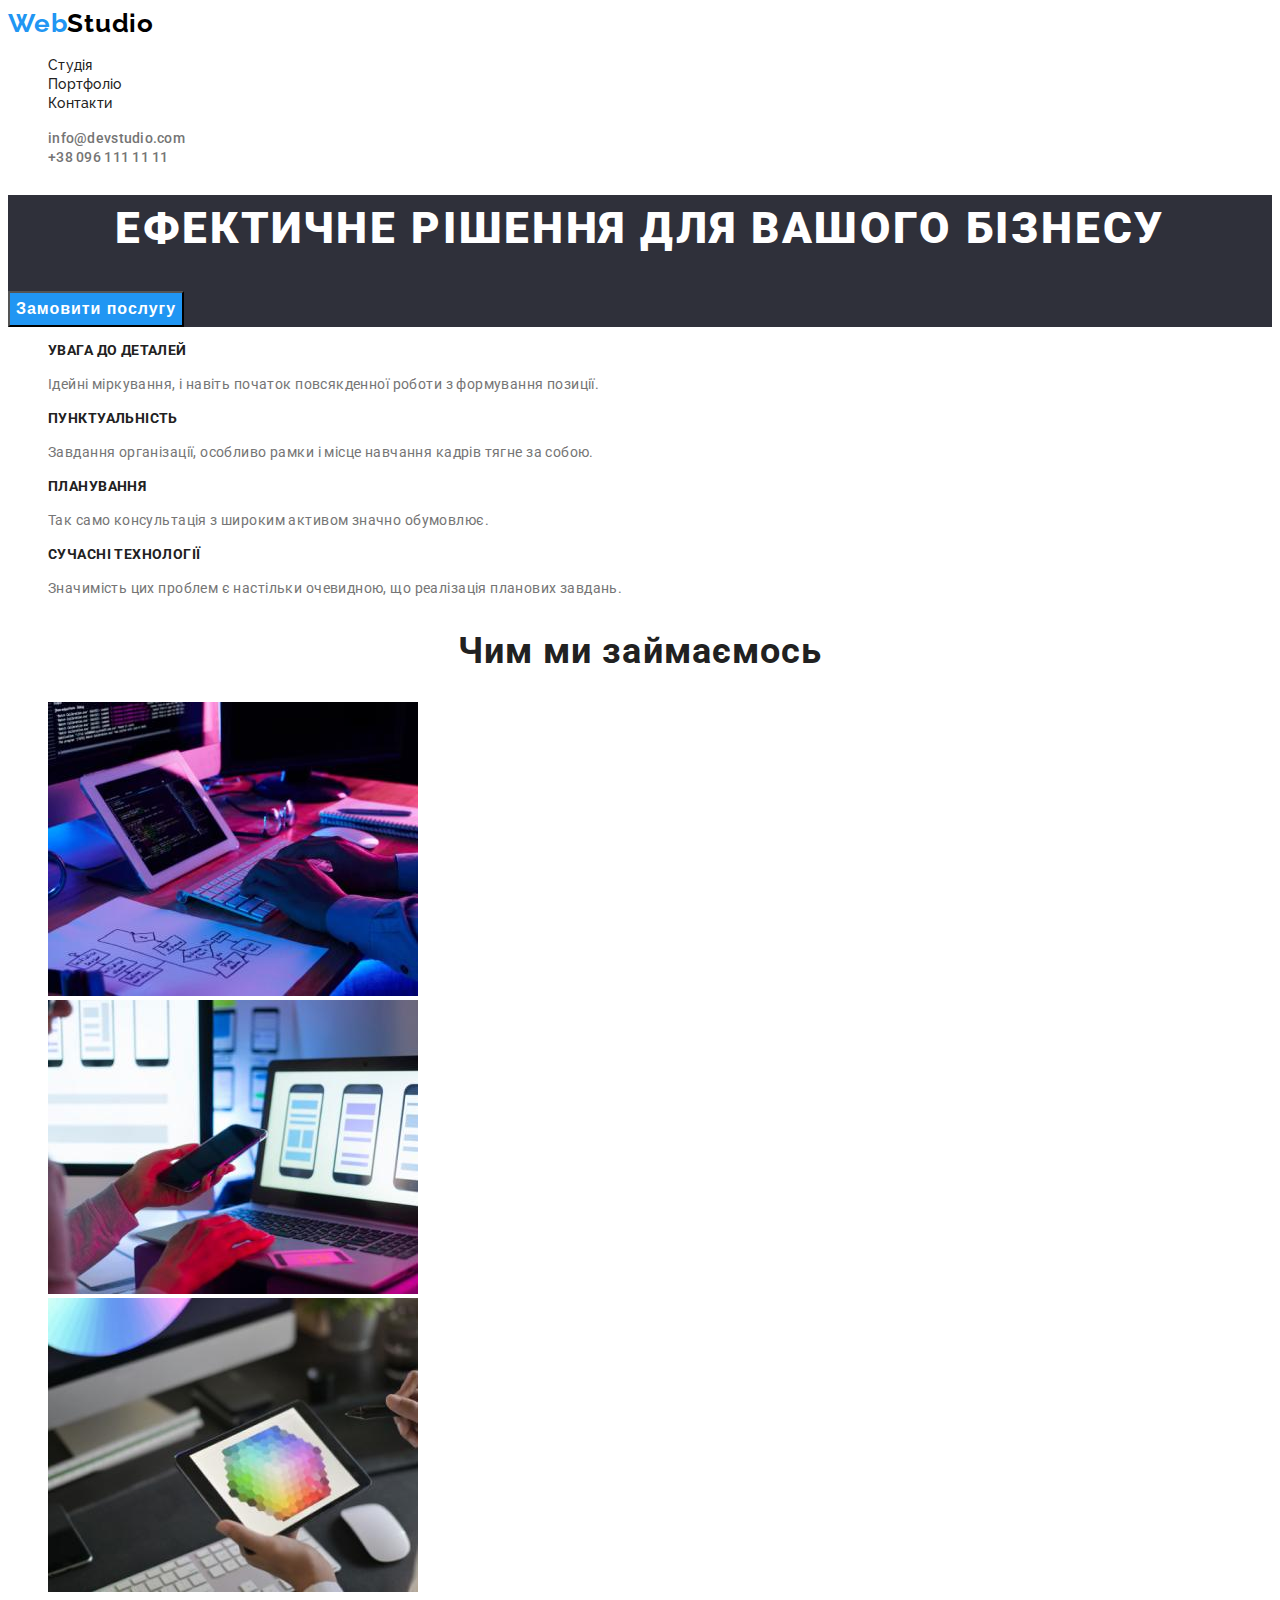
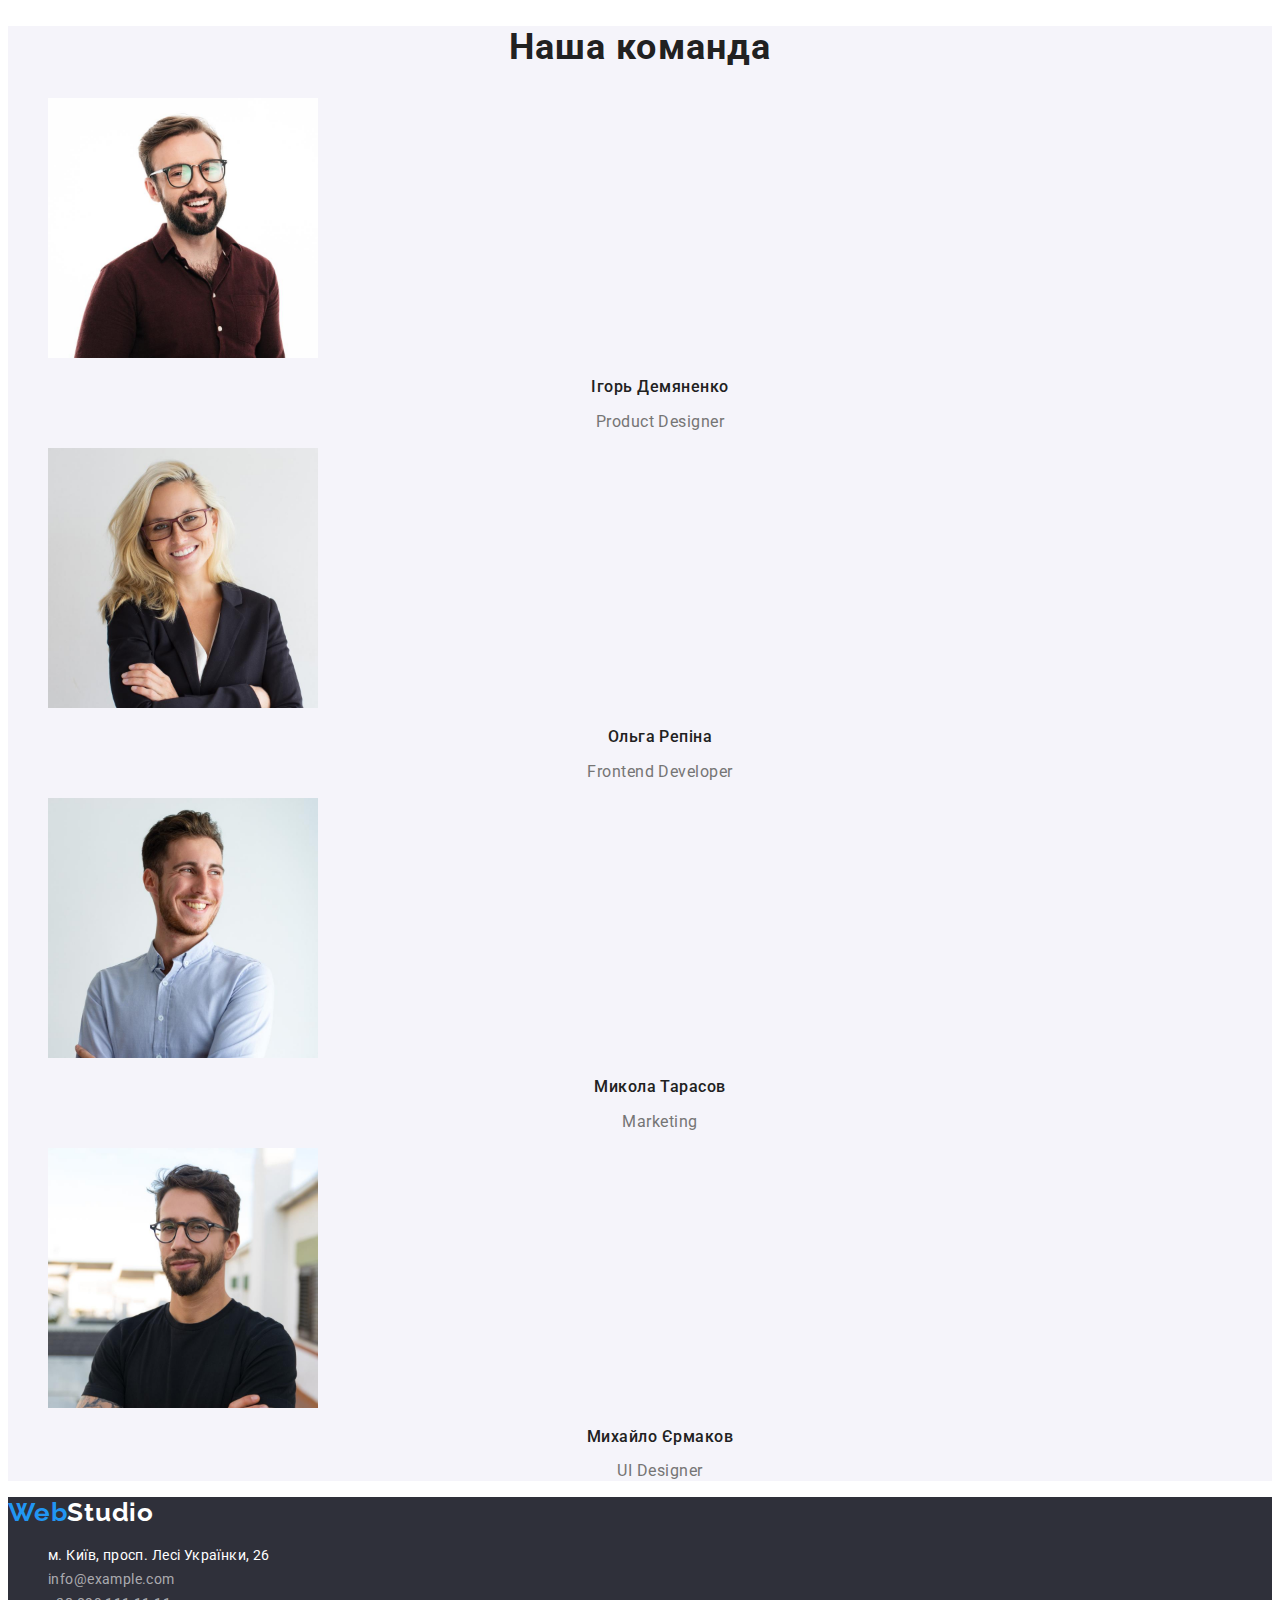
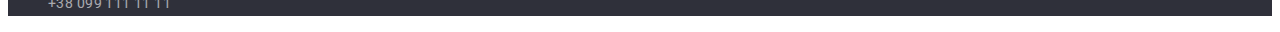
<file: index.html>
<!DOCTYPE html>
<html lang="uk">
  <head>
    <meta charset="UTF-8" />
    <meta http-equiv="X-UA-Compatible" content="IE=edge" />
    <meta name="viewport" content="width=device-width, initial-scale=1.0" />
    <title>webstudio</title>
    <link rel="preconnect" href="https://fonts.googleapis.com" />
    <link rel="preconnect" href="https://fonts.gstatic.com" crossorigin />
    <link
      href="https://fonts.googleapis.com/css2?family=Raleway:wght@700&family=Roboto:wght@400;500;700;900&display=swap"
      rel="stylesheet"
    />
    <link rel="stylesheet" href="./css/styles.css" />
  </head>

  <body>
    <header class="header light-section">
      <nav class="header-nav">
        <a class="link logo" href="./index.html"><span class="current">Web</span>Studio</a>
        <ul class="menu list">
          <li class="menu-item">
            <a class="menu-link link" href="./index.html">Студія</a>
          </li>
          <li class="menu-item">
            <a class="menu-link link" href="./portfolio.html">Портфоліо</a>
          </li>
          <li class="menu-item">
            <a class="menu-link link" href="#contact">Контакти</a>
          </li>
        </ul>
      </nav>
      <ul class="menu list">
        <li class="menu-item">
          <a class="header-contact link" href="mailto:info@devstudio.com">info@devstudio.com</a>
        </li>
        <li class="menu-item">
          <a class="header-contact link" href="tel:+380961111111">+38 096 111 11 11</a>
        </li>
      </ul>
    </header>

    <main>
      <section class="dark-section">
        <div>
          <h1 class="main-title">Ефектичне рішення для Вашого бізнесу</h1>
          <button class="modal-btn">Замовити послугу</button>
        </div>
      </section>
      <section class="light-section">
        <h2 hidden class="section-headers">Наші переваги</h2>
        <ul class="list">
          <li>
            <h3 class="suptitle">Увага до деталей</h3>
            <p class="description">
              Ідейні міркування, і навіть початок повсякденної роботи з формування позиції.
            </p>
          </li>

          <li>
            <h3 class="suptitle">Пунктуальність</h3>
            <p class="description">
              Завдання організації, особливо рамки і місце навчання кадрів тягне за собою.
            </p>
          </li>
          <li>
            <h3 class="suptitle">Планування</h3>
            <p class="description">Так само консультація з широким активом значно обумовлює.</p>
          </li>
          <li>
            <h3 class="suptitle">Сучасні технології</h3>
            <p class="description">
              Значимість цих проблем є настільки очевидною, що реалізація планових завдань.
            </p>
          </li>
        </ul>
      </section>
      <section class="light-section">
        <h2 class="section-headers">Чим ми займаємось</h2>
        <ul class="list">
          <li>
            <img 
              src="./images/img.jpg"
              alt="верстка, дизайн, зовнішнє оформлення"
              width="370"
              height="294"
            />
          </li>
          <li>
            <img
              src="./images/img1.jpg"
              alt="Розробка мобільного додатка"
              width="370"
              height="294"
            />
          </li>
          <li>
            <img src="./images/img2.jpg" alt="Робота за ПК" width="370" height="294" />
          </li>
        </ul>
      </section>

      <section class="work-section">
        <h2 class="section-headers">Наша команда</h2>
        <ul class="list">
          <li>
            <img
              src="./images/img(51).jpg"
              alt="хлопець в окулярах сміється"
              width="270"
              height="260"
            />
            <h3 class="name-title">Ігорь Демяненко</h3>
            <p class="work-title" lang="en">Product Designer</p>
          </li>
          <li>
            <img
              src="./images/img(21).jpg"
              alt="блондинка в окулярах сміється"
              width="270"
              height="260"
            />
            <h3 class="name-title">Ольга Репіна</h3>
            <p class="work-title" lang="en">Frontend Developer</p>
          </li>
          <li>
            <img
              src="./images/img(31).jpg"
              alt="хлопець з борідкою в голубій сорочці смієтья"
              width="270"
              height="260"
            />
            <h3 class="name-title">Микола Тарасов</h3>
            <p class="work-title" lang="en">Marketing</p>
          </li>
          <li>
            <img
              src="./images/img(41).jpg"
              alt="чорнявий хлопець в чорній футболці"
              width="270"
              height="260"
            />
            <h3 class="name-title">Михайло Єрмаков</h3>
            <p class="work-title" lang="en">UI Designer</p>
          </li>
        </ul>
      </section>
    </main>
    <footer class="dark-section">
      <a class="link logo" href="./index.html"
        ><span class="current">Web</span><span class="curent-footer">Studio</span></a
      >
      <address id="contact">
        <ul class="list">
          <li>
            <a
              class="link footer-nav"
              href="https://goo.gl/maps/eYCiDiZLpPiraqXy8"
              target="_blank"
              rel="noopener noreferrer"
            >
              м. Київ, просп. Лесі Українки, 26
            </a>
          </li>
          <li>
            <a class="link footer-nav footer-tel-mail" href="mailto:info@example.com"
              >info@example.com</a
            >
          </li>
          <li>
            <a class="link footer-nav footer-tel-mail" href="tel:+380991111111"
              >+38 099 111 11 11</a
            >
          </li>
        </ul>
      </address>
    </footer>
  </body>
</html>
</file>
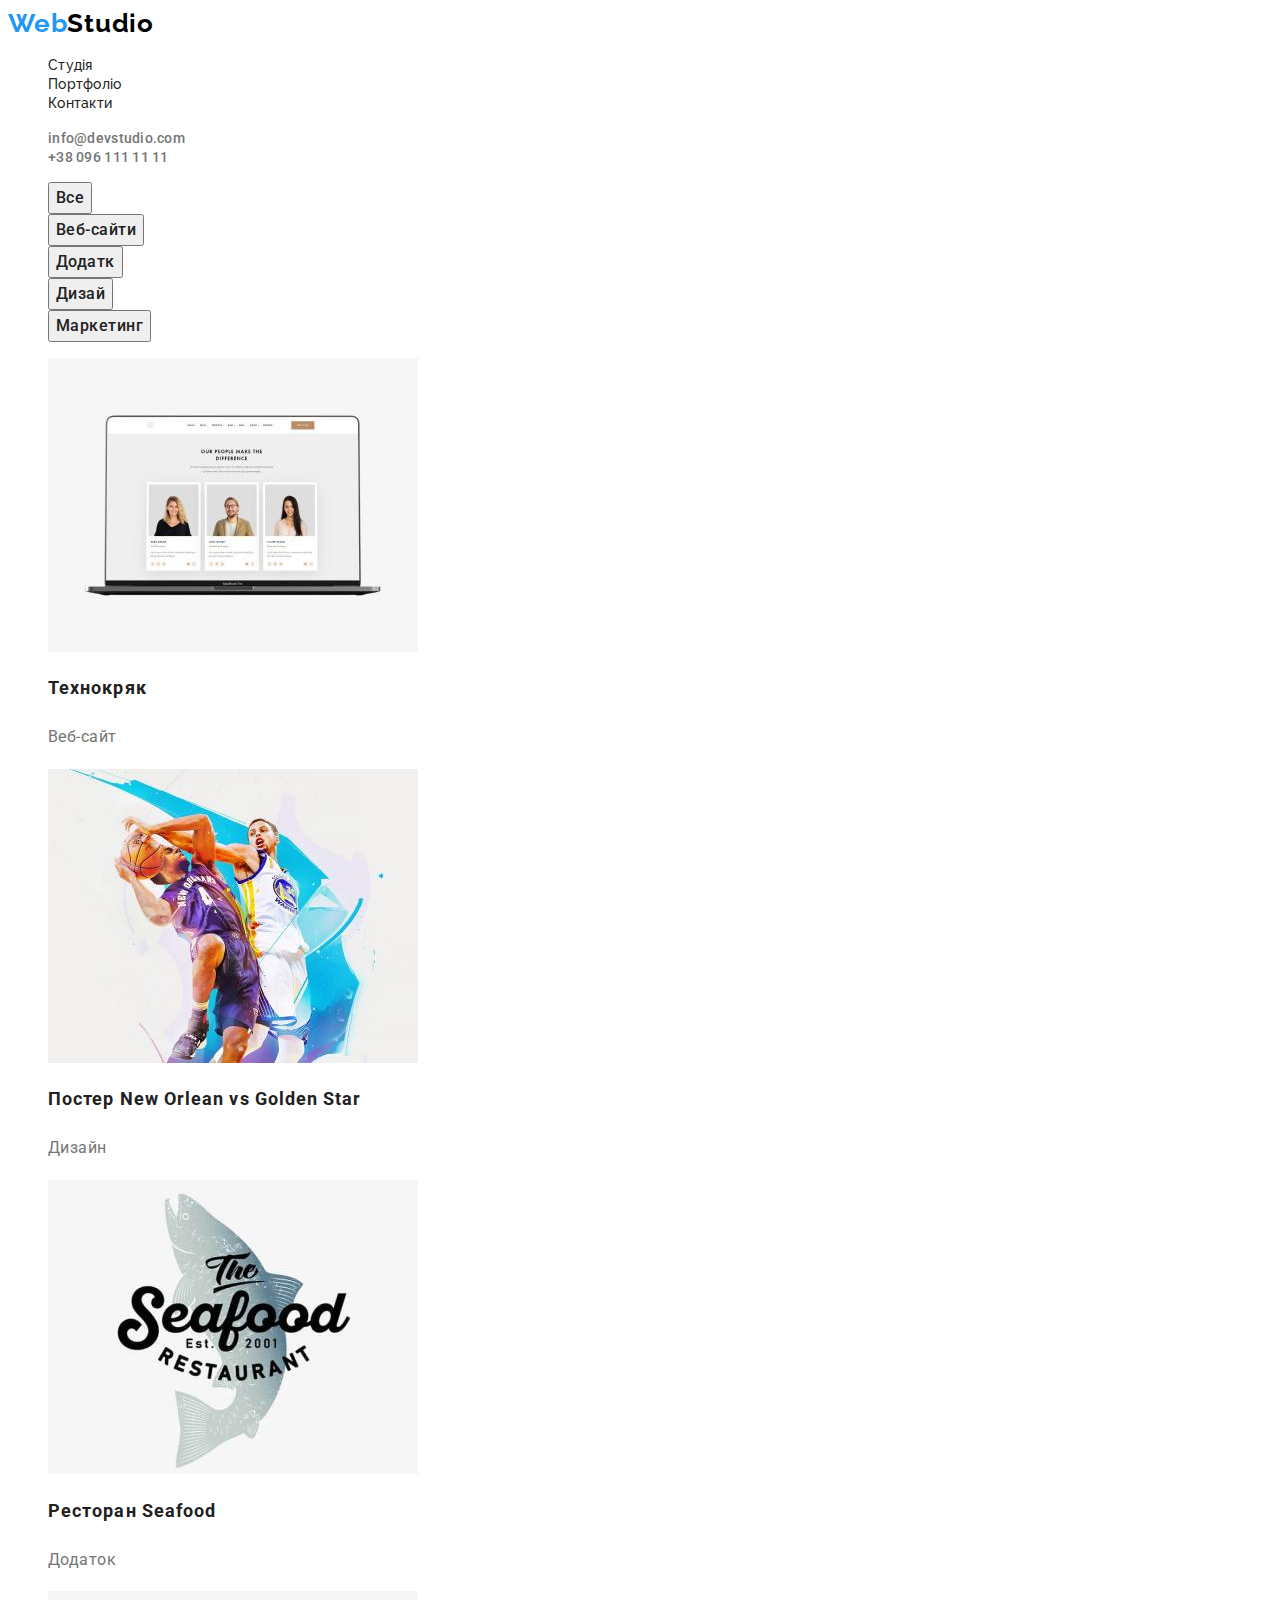
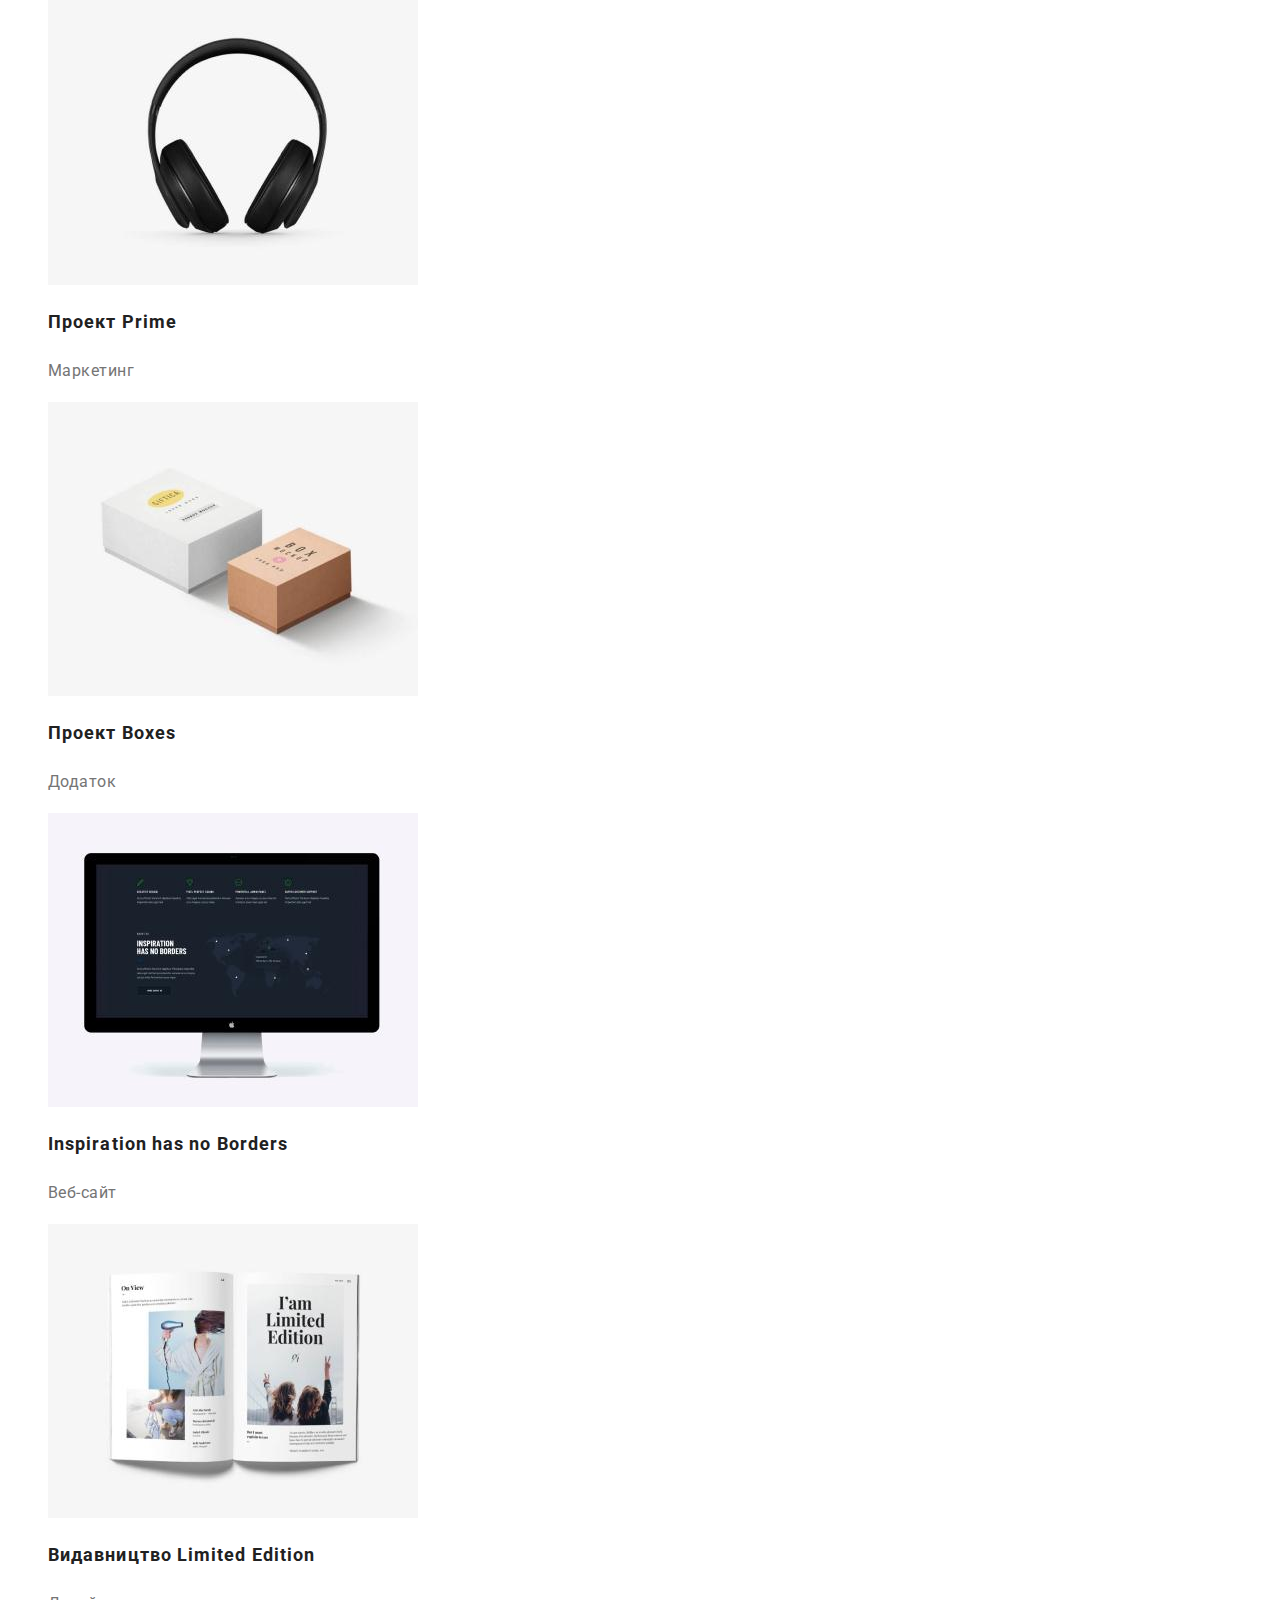
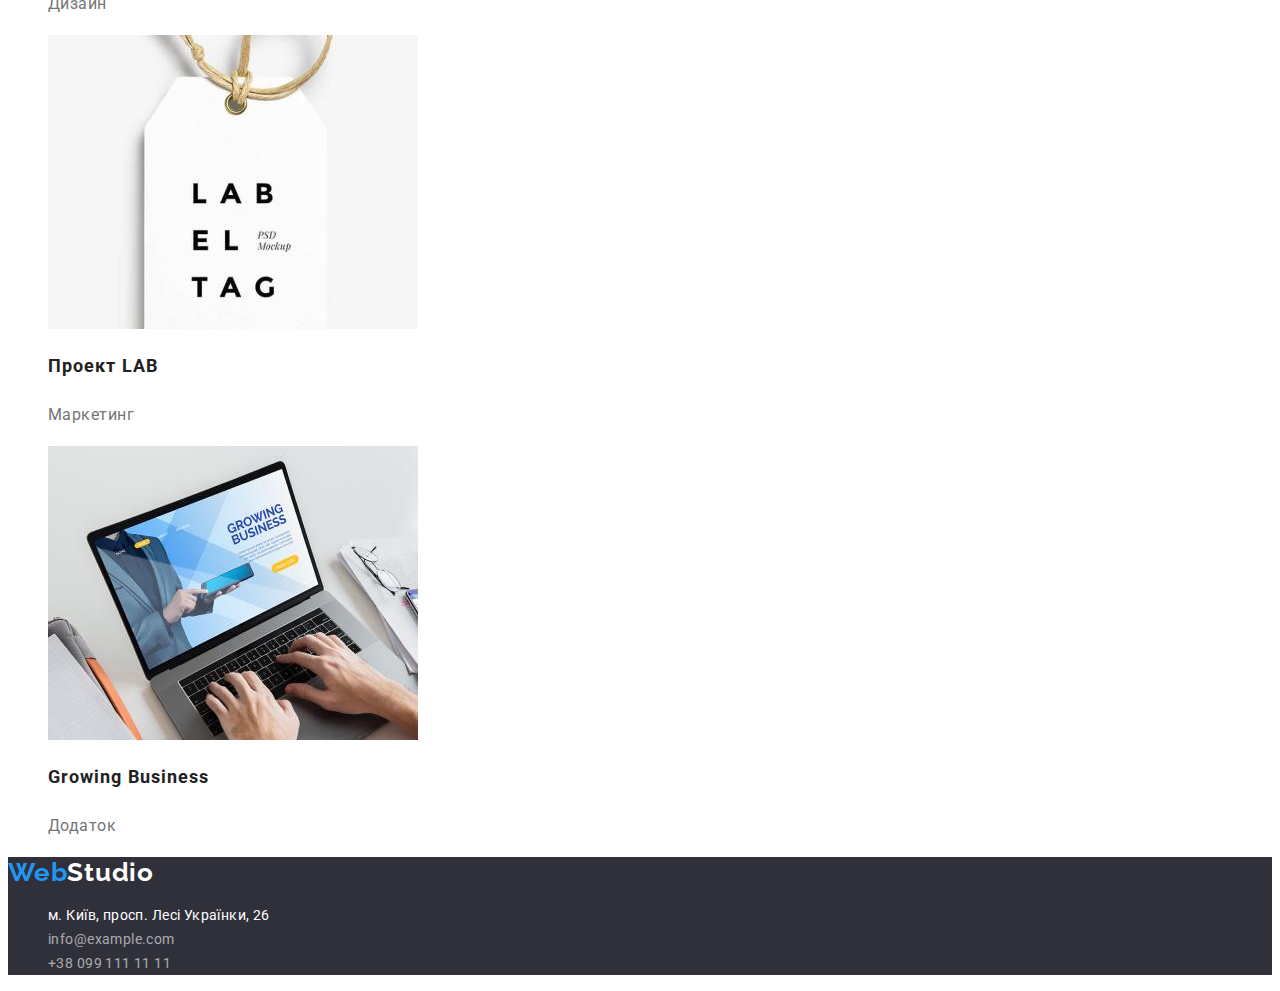
<file: portfolio.html>
<!DOCTYPE html>
<html lang="uk">
  <head>
    <meta charset="UTF-8" />
    <meta http-equiv="X-UA-Compatible" content="IE=edge" />
    <meta name="viewport" content="width=device-width, initial-scale=1.0" />
    <title>Portfolio</title>
    <link rel="preconnect" href="https://fonts.googleapis.com" />
    <link rel="preconnect" href="https://fonts.gstatic.com" crossorigin />
    <link
      href="https://fonts.googleapis.com/css2?family=Raleway:wght@700&family=Roboto:wght@400;500;700;900&display=swap"
      rel="stylesheet"
    />
    <link rel="stylesheet" href="./css/styles.css"/>
  </head>
  <body>
    <header class="header light-section">
      <nav class="header-nav">
        <a class="link logo" href="./index.html"><span class="current">Web</span>Studio</a>
        <ul class="menu list">
          <li class="menu-item">
            <a class="menu-link link" href="./index.html">Студія</a>
          </li>
          <li class="menu-item">
            <a class="menu-link link" href="./portfolio.html">Портфоліо</a>
          </li>
          <li class="menu-item">
            <a class="menu-link link" href="#contact">Контакти</a>
          </li>
        </ul>
      </nav>
      <ul class="menu list">
        <li class="menu-item">
          <a class="header-contact link" href="mailto:info@devstudio.com">info@devstudio.com</a>
        </li>
        <li class="menu-item">
          <a class="header-contact link" href="tel:+380961111111">+38 096 111 11 11</a>
        </li>
      </ul>
    </header>
    <main>
      <section>
        <ul class="list">
          <li class="menu-portfolio">
            <button class="btn-porpfolio">Все</button>
          </li>
          <li class="menu-portfolio">
            <button class="btn-porpfolio">Веб-сайти</button>
          </li>
          <li class="menu-portfolio">
            <button class="btn-porpfolio">Додатк</button>
          </li>
          <li class="menu-portfolio">
            <button class="btn-porpfolio">Дизай</button>
          </li>
          <li>
            <button class="btn-porpfolio">Маркетинг</button>
          </li>
        </ul>
      </section>
      <section>
        <ul class="list">
          <li>
            <img src="./images2/imgP1.jpg" alt="сайт на екрані макбуку"
             width="370"
              height="294">
            <h2 class="title-portfolio">Технокряк</h2>
            <p class="description-portfolio">Веб-сайт</p>
          </li>
          <li>
            <img src="./images2/imgP2.jpg" alt="два баскетболісти в грі"
             width="370"
              height="294">
            <h2 class="title-portfolio">Постер New Orlean vs Golden Star</h2>
            <p class="description-portfolio">Дизайн</p>
          </li>
          <li>
            <img src="./images2/imgP3.jpg" alt="логотип ресторану Seafood"
             width="370"
              height="294">
            <h2 class="title-portfolio">Ресторан Seafood</h2>
            <p class="description-portfolio">Додаток</p>
          </li>
          <li>
            <img src="./images2/imgP4.jpg" alt="навушники"
             width="370"
              height="294">
            <h2 class="title-portfolio">Проект Prime</h2>
            <p class="description-portfolio">Маркетинг</p>
          </li>
          <li>
            <img src="./images2/imgP5.jpg" alt="коропки з лого Boxes"
             width="370"
              height="294">
            <h2 class="title-portfolio">Проект Boxes</h2>
            <p class="description-portfolio">Додаток</p>
          </li>
          <li>
            <img src="./images2/imgP6.jpg" alt="монтор з зобрженям сайту"
             width="370"
              height="294">
            <h2 class="title-portfolio">Inspiration has no Borders</h2>
            <p class="description-portfolio">Веб-сайт</p>
          </li>
          <li>
            <img src="./images2/imgP7.jpg" alt="зображеня журналу"
             width="370"
              height="294">
            <h2 class="title-portfolio">Видавництво Limited Edition</h2>
            <p class="description-portfolio">Дизайн</p>
          </li>
          <li>
            <img src="./images2/imgP8.jpg" alt="ярлик проекту LAB"
             width="370"
              height="294">
            <h2 class="title-portfolio">Проект LAB</h2>
            <p class="description-portfolio">Маркетинг</p>
          </li>
          <li>
            <img src="./images2/imgP9.jpg" alt="відкритий сайт на ноутбуці"
             width="370"
              height="294">
            <h2 class="title-portfolio">Growing Business</h2>
            <p class="description-portfolio">Додаток</p>
          </li>
        </ul>
      </section>
    </main>
    <footer class="dark-section">
      <a class="link logo" href="./index.html"
        ><span class="current">Web</span><span class="curent-footer">Studio</span></a
      >
      <address id="contact">
        <ul class="list">
          <li>
            <a
              class="link footer-nav"
              href="https://goo.gl/maps/eYCiDiZLpPiraqXy8"
              target="_blank"
              rel="noopener noreferrer"
            >
              м. Київ, просп. Лесі Українки, 26
            </a>
          </li>
          <li>
            <a class="link footer-nav footer-tel-mail" href="mailto:info@example.com"
              >info@example.com</a
            >
          </li>
          <li>
            <a class="link footer-nav footer-tel-mail" href="tel:+380991111111"
              >+38 099 111 11 11</a
            >
          </li>
        </ul>
      </address>
    </footer>
  </body>
</html>
</file>
<file: css/styles.css>
:root {
    --accent-color: #2196F3;
    --maint-font:'Roboto',sans-serif;
    --secondary-font: 'Raleway', sans-serif;
    --main-text-color-title: #212121;
    --secondary-text-color: #757575;
    --dark-fond-section: #2F303A;
    --secondary-text-color-theme-dark: #FFFFFF;
    --fond-work-section:#F5F4FA;
}


    body{
        font-family: var(--maint-font);
        color: var(--secondary-text-color); 
      }
    
      address {
        font-style: normal; 
    }

 .list {
    list-style: none;
 }

.link {
    text-decoration: none;
  }

/*============HEADER==========*/

.logo {
    font-family: var(--secondary-font);
font-weight: 700;
font-size: 26px;
line-height: 31px;
letter-spacing: 0.03em;
color: #000000;
}

.current {
    color:var(--accent-color);
}

.menu-link:hover,
.menu-link:focus {
    color: var(--accent-color);
}

.menu-link {
font-family: var(--secondary-font);
font-weight: 500;
font-size: 14px;
line-height: 1.14;
letter-spacing: 0.02em;
color:var(--main-text-color-title);
}

.header-contact:hover,
.header-contact:focus {
    color: var(--accent-color);
}

.header-contact {
    font-family: var(--maint-font);
font-weight: 500;
font-size: 14px;
line-height: 1.14;
letter-spacing: 0.02em;
color: var(--secondary-text-color);
}
/*============/HEADER==========*/

/*============SECTION 1==========*/
.main-title {
font-weight: 900;
font-size: 44px;
line-height: 1.5;
text-align: center;
letter-spacing: 0.06em;
text-transform: uppercase;
color: var(--secondary-text-color-theme-dark);
}

.modal-btn {
font-weight: 700;
font-size: 16px;
line-height: 1.88;
display: flex;
align-items: center;
text-align: center;
letter-spacing: 0.06em;
color:var(--secondary-text-color-theme-dark);
background-color: #2196F3;
cursor: pointer;
}

.dark-section {
    background-color: var(--dark-fond-section);
}
/*============/SECTION 1==========*/


/*============SECTION 2-3==========*/
.section-headers {
font-weight: 700;
font-size: 36px;
line-height: 1.17;
text-align: center;
letter-spacing: 0.03em;
color: var(--main-text-color-title);
}

.suptitle {
font-weight: 700;
font-size: 14px;
line-height: 1.14;
letter-spacing: 0.03em;
text-transform: uppercase;
color: var(--main-text-color-title);
}

.description {
    font-size: 14px;
    line-height: 1.71;
    letter-spacing: 0.03em;
    color: var(--secondary-text-color);
}

.name-title {
    font-weight: 500;
    font-size: 16px;
    line-height: 1.18;
    text-align: center;
    letter-spacing: 0.03em;
    color: var(--main-text-color-title);
}

.work-title {
    font-size: 16px;
    line-height: 1.18;
    text-align: center;
    letter-spacing: 0.03em;
    color: var(--secondary-text-color);
}

.light-section {
    background-color:var(--secondary-text-color-theme-dark);
}


.work-section {
background-color: var(--fond-work-section);

}
/*============FOOTER==========*/
.footer-nav {
    font-family: var(--maint-font);
    font-size: 14px;
    line-height: 1.71;
    letter-spacing: 0.03em;
    color:var(--secondary-text-color-theme-dark);
}
.footer-tel-mail{
    color: rgba(255, 255, 255, 0.6);
}

.curent-footer {
    color:var(--secondary-text-color-theme-dark);
}


/*============/FOOTER==========*/


/*======================================================*/

/*===========PORTFOLIO==========*/
.btn-porpfolio:hover,
.btn-porpfolio:focus {
    background-color: var(--accent-color);
}

.btn-porpfolio {
    font-family:var(--maint-font);
font-weight: 500;
font-size: 16px;
line-height:1.62;
text-align: center;
letter-spacing: 0.03em;
color: #212121;
background-color:--fond-work-section ;
cursor: pointer;
}

.title-portfolio {
    font-family: var(--maint-font);
    font-weight: 700;
    font-size: 18px;
    line-height: 2;
    letter-spacing: 0.06em;
    color:var(--main-text-color-title);
}

.description-portfolio {
    font-family:var(--maint-font);
    font-size: 16px;
    line-height: 1.88;
    letter-spacing: 0.03em;
    color: var(--secondary-text-color);
}

/*
.menu-portfolio{
    float: left;
}
/*
.menu-portfolio 
{
    display: block;
    padding: 8px;
    background-color: #dddddd;
}

/*{
    display: inline;
}*/

/* приклад горизонтального положення
li {
    display: inline;}

    або 
     float: left;
    display: block;
    padding: 8px;
    background-color: #dddddd;*/

    /* приклад коли хедер закріплюється зверху
    header {
        position: fixed;
        top: 0;
        width: 100%;
    }
*/
   

/* в панелі навігації світиться сторінка на якій знаходишся
.active {
    background-color: #4CAF50;
    color: white;
}*/
</file>
